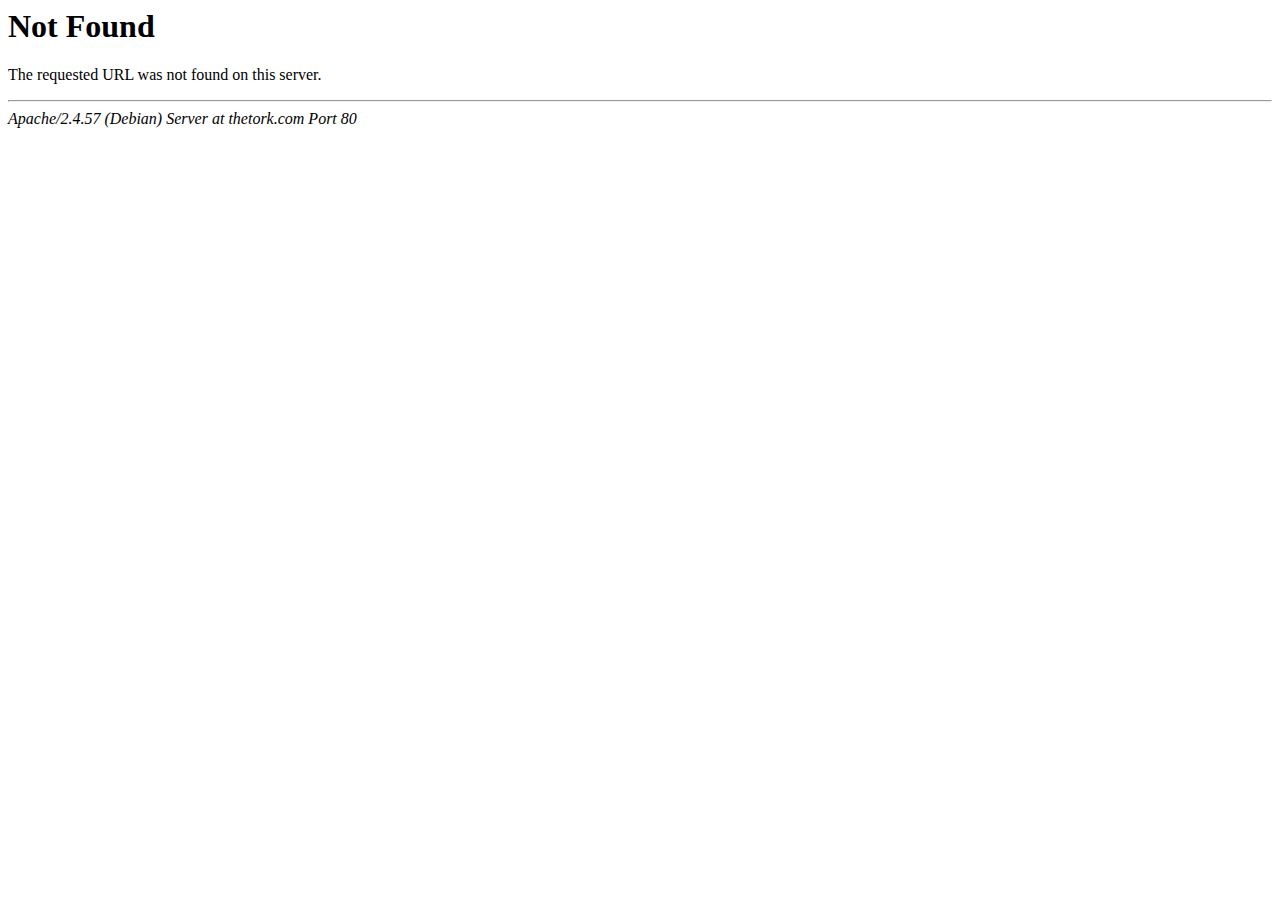
<file: assets/fonts/lightcaseeead-2.html>
<!DOCTYPE HTML PUBLIC "-//IETF//DTD HTML 2.0//EN">
<html><head>
<title>404 Not Found</title>
</head><body>
<h1>Not Found</h1>
<p>The requested URL was not found on this server.</p>
<hr>
<address>Apache/2.4.57 (Debian) Server at thetork.com Port 80</address>
</body></html>
</file>
